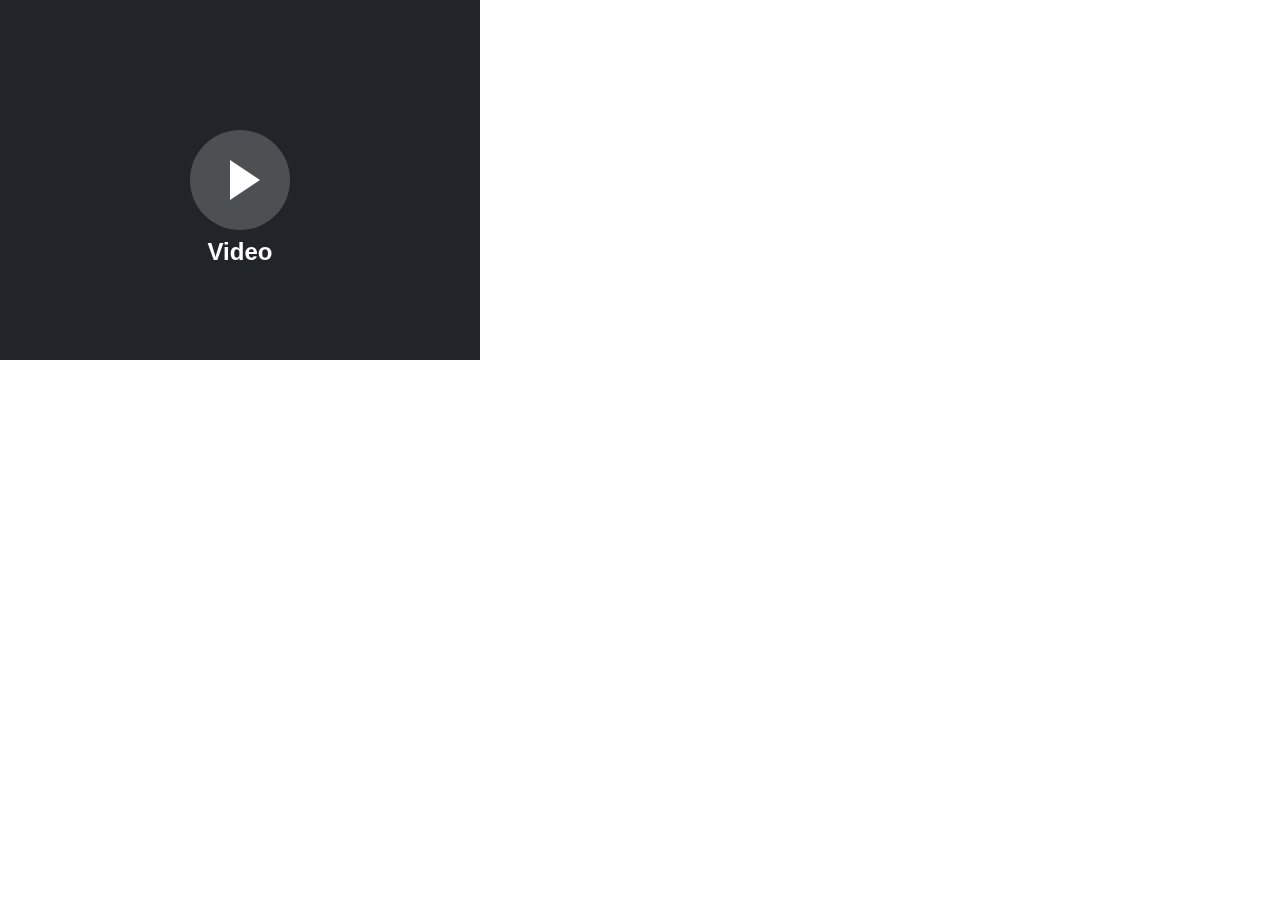
<file: static/img/video-placeholder.html>
<!DOCTYPE html>
<html>
<head>
    <title>Video Placeholder Generator</title>
    <style>
        body { margin: 0; padding: 0; }
        canvas { display: block; }
    </style>
</head>
<body>
    <canvas id="placeholderCanvas" width="480" height="360"></canvas>

    <script>
        // This script creates a simple placeholder image for videos
        const canvas = document.getElementById('placeholderCanvas');
        const ctx = canvas.getContext('2d');
        
        // Background
        ctx.fillStyle = '#212529';
        ctx.fillRect(0, 0, canvas.width, canvas.height);
        
        // Play button circle
        ctx.fillStyle = 'rgba(255, 255, 255, 0.2)';
        ctx.beginPath();
        ctx.arc(canvas.width/2, canvas.height/2, 50, 0, Math.PI * 2);
        ctx.fill();
        
        // Play triangle
        ctx.fillStyle = '#ffffff';
        ctx.beginPath();
        ctx.moveTo(canvas.width/2 + 20, canvas.height/2);
        ctx.lineTo(canvas.width/2 - 10, canvas.height/2 - 20);
        ctx.lineTo(canvas.width/2 - 10, canvas.height/2 + 20);
        ctx.closePath();
        ctx.fill();
        
        // Text
        ctx.fillStyle = '#ffffff';
        ctx.font = 'bold 24px Arial';
        ctx.textAlign = 'center';
        ctx.fillText('Video', canvas.width/2, canvas.height/2 + 80);
        
        // Save the canvas to a PNG
        // For demonstration, just showing the image
        console.log("Right-click on the canvas and select 'Save Image As...' to save as PNG");
    </script>
</body>
</html>
</file>
